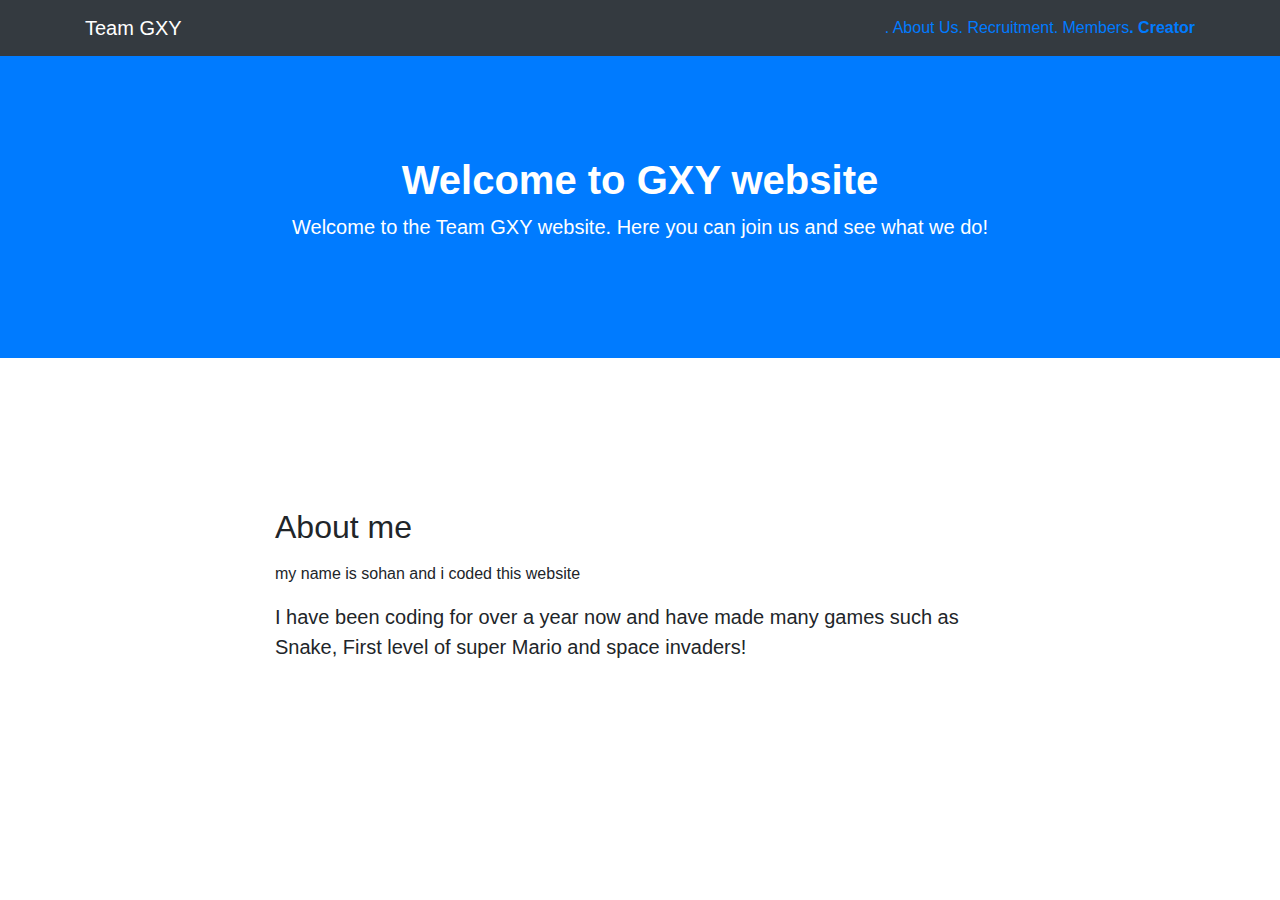
<file: aboutme.html>
<!DOCTYPE html>
<html lang="en">
    <head>
        <meta charset="utf-8" />
        <meta name="viewport" content="width=device-width, initial-scale=1, shrink-to-fit=no" />
        <meta name="description" content="" />
        <meta name="author" content="" />
        <title>Team GXY Creator</title>
        <link rel="icon" type="image/x-icon" href="assets/favicon.ico" />
        <link href="css/styles.css" rel="stylesheet" />
    </head>
    <body id="page-top">
        <!-- Navigation-->
        <nav class="navbar navbar-expand-lg navbar-dark bg-dark fixed-top" id="mainNav">
            <div class="container">
                <a class="navbar-brand js-scroll-trigger" href="#page-top">Team GXY</a>
                <button class="navbar-toggler" type="button" data-toggle="collapse" data-target="#navbarResponsive" aria-controls="navbarResponsive" aria-expanded="false" aria-label="Toggle navigation"><span class="navbar-toggler-icon"></span></button>
                <div class="collapse navbar-collapse" id="navbarResponsive">
                    <ul class="navbar-nav ml-auto">
                        <li class="nav-item"><a href="index.html">. About Us</a></li>
                        <li class="nav-item"><a href="index.html">. Recruitment</a></li>
                        <li class="nav-item"><a href="index.html"\>. Members</a></li>
                        <li class="nav-item"><a href="Aboutme.html"><strong>. Creator</strong></a></li>
                    </ul>
                </div>
            </div>
        </nav>
        <header class="bg-primary text-white">
            <div class="container text-center">
                <h1><strong>Welcome to GXY website</strong></h1>
                <p class="lead">Welcome to the Team GXY website. Here you can join us and see what we do!</p>
            </div>
        </header>
        <section id="about">
            <div class="container">
                <div class="row">
                    <div class="col-lg-8 mx-auto">
                        <h2>About me</h2>
                        <p class="lead"><p>my name is sohan and i coded this website</p>
                        <p class="lead">I have been coding for over a year now and have made many games such as Snake, First level of super Mario and space invaders!</p>
                    </div>
                </div>
            </div>
        </section>
    </body>
</html>
</file>
